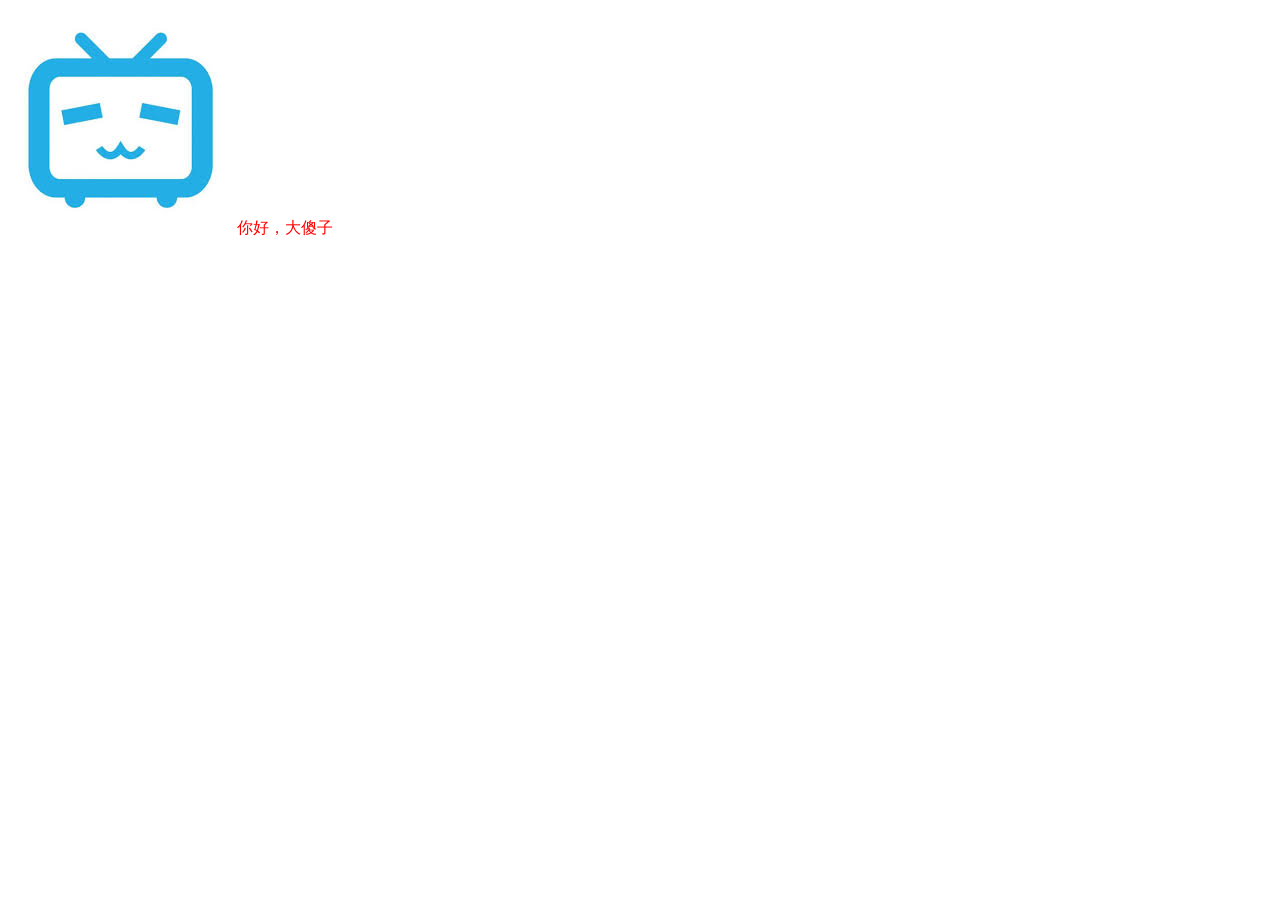
<file: public/index.html>
<!DOCTYPE html>
<html lang="en">
<head>
    <meta charset="UTF-8">
    <meta name="viewport" content="width=device-width, initial-scale=1.0">
    <title>测试</title>
    <link rel="stylesheet" href="./style.css">
</head>
<body>
    <img src="./bilibili.png" alt="">
    你好，大傻子
    <script src="b.js"></script>
</body>
</html>
</file>
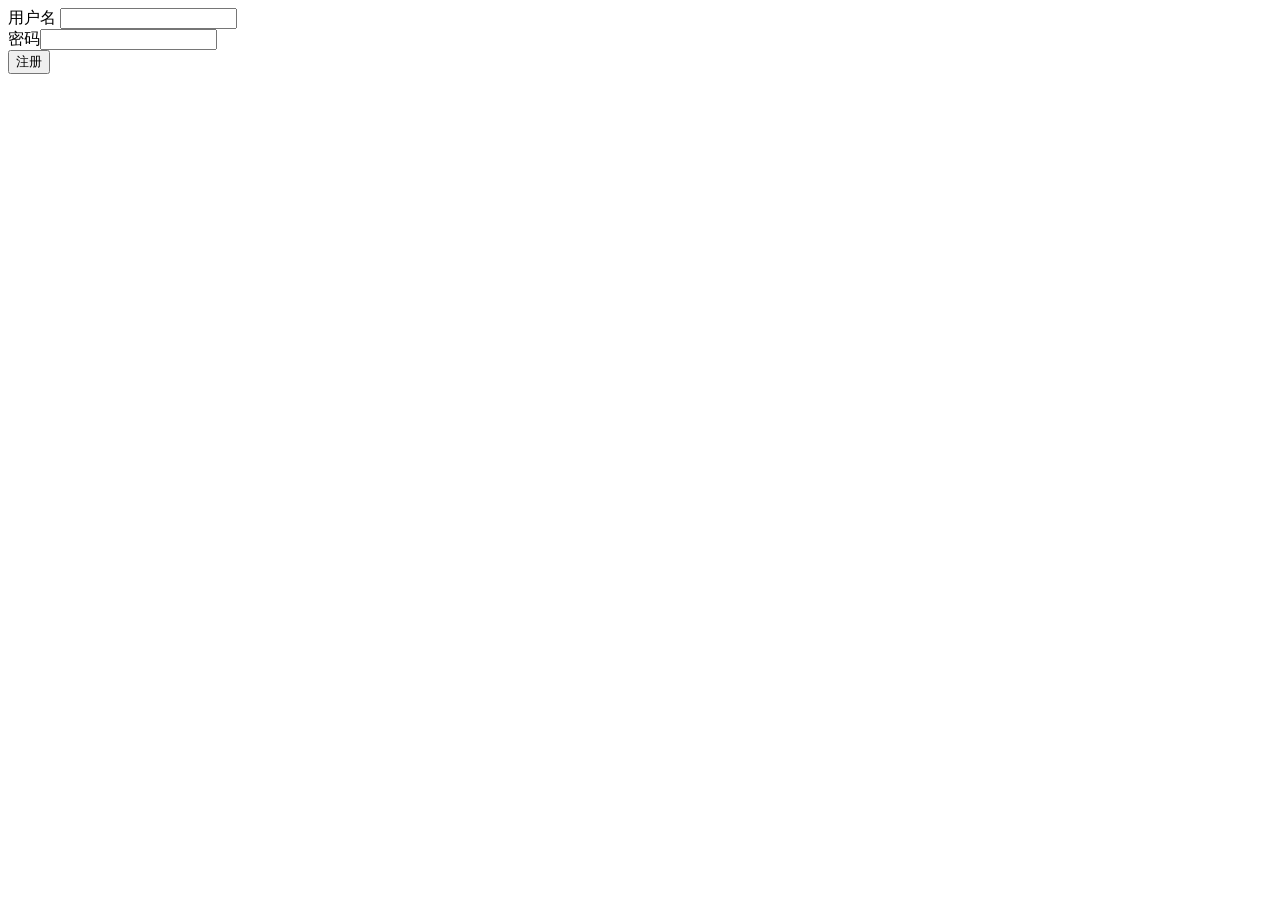
<file: public/register.html>
<!DOCTYPE html>
<html lang="en">
<head>
    <meta charset="UTF-8">
    <meta name="viewport" content="width=device-width,initial-scale=1,minimum-scale=1,maximum-scale=1,user-scalable=no,viewport-fit=cover">
    <title>注册</title>
</head>
<body>
    <form id="registerForm">
        <div>
            <label>用户名 <input type="text" name="name"></label>
        </div>
        <div>
            <label>密码<input type="password" name="password"></label>
        </div>
        <div>
            <button type="submit">注册</button>
        </div>
    </form>
    <script src="https://cdn.bootcdn.net/ajax/libs/jquery/3.4.1/jquery.min.js"></script>
    <script>
        const $form = $('#registerForm')
      $form.on('submit',(e)=>{
          //阻止默认事情发生
          e.preventDefault()
          const name = $form.find('input[name=name]').val()
          const password = $form.find('input[name=password]').val()
          console.log(name,password);
          $.ajax({
              method : 'POST',
              url:'/register',
              contentType:'text/json; charset=UTF-8',
              data:JSON.stringify({name:name,password:password})
          }).then(()=>{
              alert('注册成功')
              //跳转页面
              location.href = '/sign_in.html'
          },()=>{})
      })
    </script>
</body>
</html>
</file>
<file: public/style.css>
body{
    width: 100%;
    height: 100%;
    color: red;
}
img{
    max-width: 100%;
    max-height: 100%;
}
</file>
